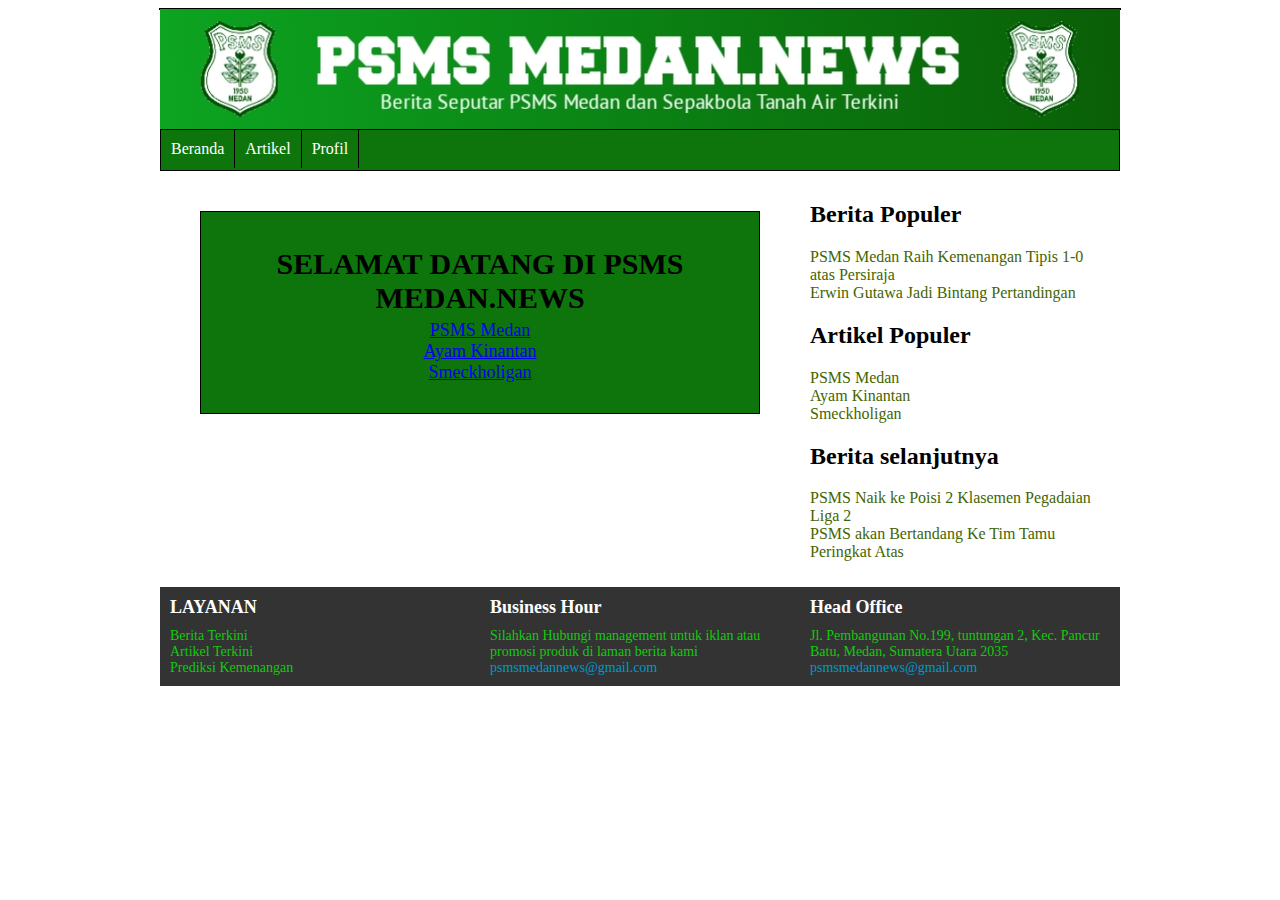
<file: index.html>
<!DOCTYPE html>
<html>

<head>
    <title>PSMS MEDAN.NEWS</title>
    <link rel="icon" type="image/png" href="images/LogoPSMS.png">
    <link rel="stylesheet" href="style.css">
</head>

<!DOCTYPE html>
<html>

<head>
	<title>PSMS MEDAN.NEWS</title>
	<link rel="stylesheet" href="style.css">
</head>

<body>
	<div id="wrapper">
		<header><img src="images/header.jpg"></header>
		<nav>
            <ul>
                <li><a href="index.html">Beranda</a></li>
                <li>
                    <a>Artikel</a>
                    <ul class="submenu">
                        <li><a href="psmsmedan.html">PSMS Medan</a></li>
                        <li><a href="#">Ayam Kinantan</a></li>
                        <li><a href="#">Smeckholigan</a></li>
                    </ul>
                </li>
                <li>
                    <a>Profil</a>
                    <ul class="submenu">
                        <li><a href="hubungi.html">Hub Kami</a></li>
                        <li><a href="tentang.html">Tentang kami</a></li>
                    </ul>
                </li>
            </ul>
        </nav>
		<article>
			<div id="single-home">
				<h2>SELAMAT DATANG DI PSMS MEDAN.NEWS</h2>
				<div id="more">
					<a href="psmsmedan.html">PSMS Medan</a><br>
					<a href="#">Ayam Kinantan</a><br>
					<a href="#">Smeckholigan</a>
					</div>
				</div>
		</article>
		<aside>
			<li class="widget">
				<h2>Berita Populer</h2>
				<ul>
					<li><a href="berita1.html">PSMS Medan Raih Kemenangan Tipis 1-0 atas Persiraja</a></li>
					<li><a href="berita2.html">Erwin Gutawa Jadi Bintang Pertandingan</a></li>
				</ul>
			</li>
			<li class="widget">
				<h2>Artikel Populer</h2>
				<ul>
					<li><a href="psmsmedan.html">PSMS Medan</a></li>
					<li><a href="#">Ayam Kinantan</a></li>
					<li><a href="#">Smeckholigan</a></li>
				</ul>
			</li>
			<li class="widget">
				<h2>Berita selanjutnya</h2>
				<ul>
					<li><a href="#">PSMS Naik ke Poisi 2 Klasemen Pegadaian Liga 2</a></li>
					<li><a href="#">PSMS akan Bertandang Ke Tim Tamu Peringkat Atas</a></li>
				</ul>
			</li>
		</aside>
		<footer>
			<div id="column">
				<h2>LAYANAN</h2>
				Berita Terkini<br>
				Artikel Terkini<br>
				Prediksi Kemenangan<br>
			</div>
			<div id="column">
				<h2>Business Hour</h2>
				Silahkan Hubungi management untuk iklan atau promosi produk di laman berita kami <a
					href="#">psmsmedannews@gmail.com</a>
			</div>
			<div id="column">
				<h2>Head Office</h2>
				Jl. Pembangunan No.199, tuntungan 2, Kec. Pancur Batu, Medan, Sumatera Utara 2035
				<a href="#">psmsmedannews@gmail.com</a>
			</div>
		</footer>

	</div>
</body>
</html>
</file>
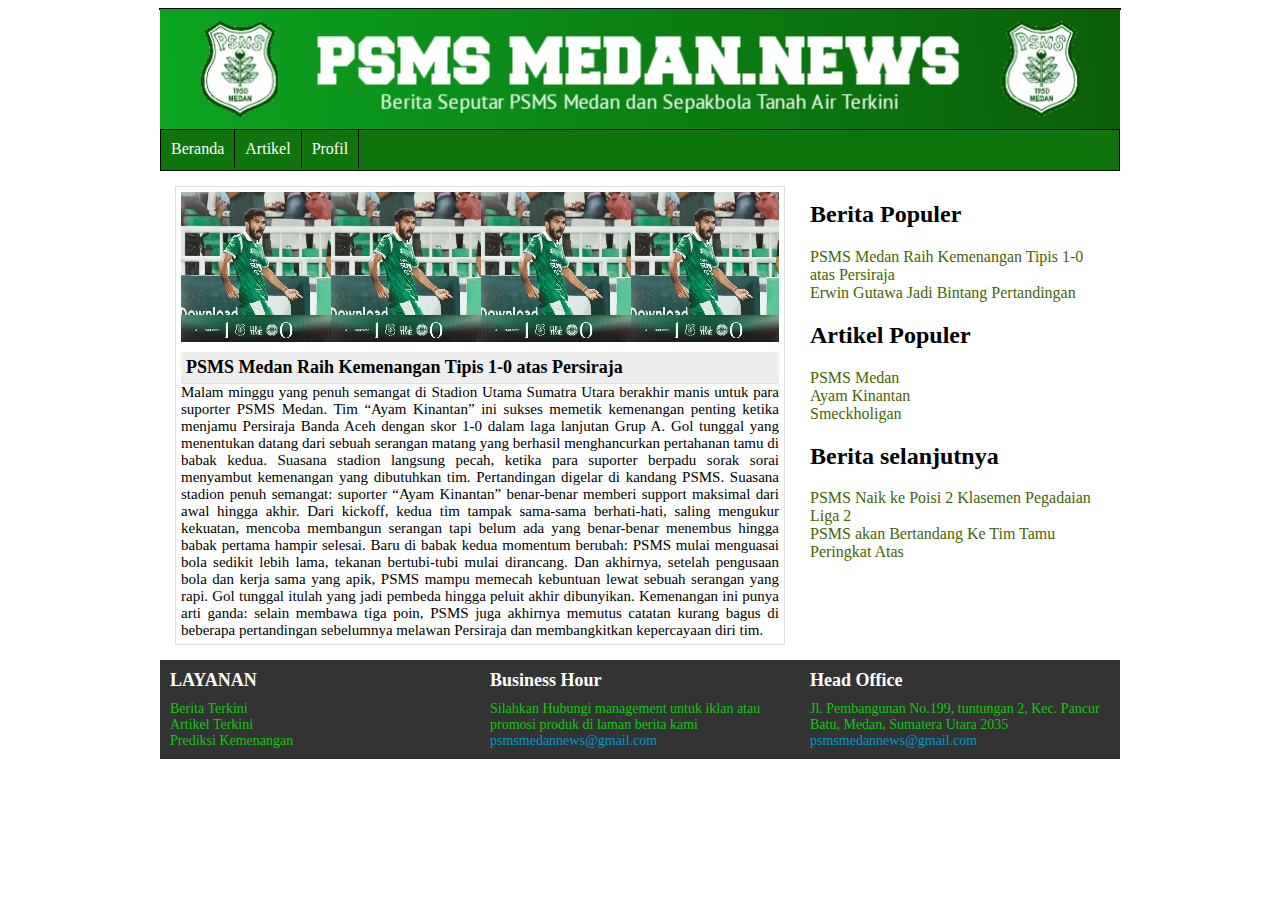
<file: berita1.html>
<!DOCTYPE html>
<html>

<head>
    <title>PSMS MEDAN.NEWS</title>
    <link rel="icon" type="image/png" href="images/LogoPSMS.png">
    <link rel="stylesheet" href="style.css">
</head>

<body>
    <div id="wrapper">
        <header><img src="images/header.jpg"></header>
        <nav>
            <ul>
                <li><a href="index.html">Beranda</a></li>
                <li>
                    <a>Artikel</a>
                    <ul class="submenu">
                        <li><a href="psmsmedan.html">PSMS Medan</a></li>
                        <li><a href="#">Ayam Kinantan</a></li>
                        <li><a href="#">Smeckholigan</a></li>
                    </ul>
                </li>
                <li>
                    <a>Profil</a>
                    <ul class="submenu">
                        <li><a href="hubungi.html">Hub Kami</a></li>
                        <li><a href="tentang.html">Tentang kami</a></li>
                    </ul>
                </li>
            </ul>
        </nav>
        <article>
            <div id="single-news">
                <div id="t-images" style="background:url(images/berita1.jpg)">&nbsp;</div>
                <h2>PSMS Medan Raih Kemenangan Tipis 1-0 atas Persiraja</h2>
                Malam minggu yang penuh semangat di Stadion Utama Sumatra Utara berakhir manis untuk para suporter PSMS
                Medan. Tim “Ayam Kinantan” ini sukses memetik kemenangan penting ketika menjamu Persiraja Banda Aceh
                dengan skor 1-0 dalam laga lanjutan Grup A. Gol tunggal yang menentukan datang dari sebuah serangan
                matang yang berhasil menghancurkan pertahanan tamu di babak kedua. Suasana stadion langsung pecah,
                ketika para suporter berpadu sorak sorai menyambut kemenangan yang dibutuhkan tim. Pertandingan digelar
                di kandang PSMS. Suasana stadion penuh semangat: suporter “Ayam Kinantan” benar-benar memberi support
                maksimal dari awal hingga akhir. Dari kickoff, kedua tim tampak sama-sama berhati-hati, saling mengukur
                kekuatan, mencoba membangun serangan tapi belum ada yang benar-benar menembus hingga babak pertama
                hampir selesai.
                Baru di babak kedua momentum berubah: PSMS mulai menguasai bola sedikit lebih lama, tekanan bertubi-tubi
                mulai dirancang. Dan akhirnya, setelah pengusaan bola dan kerja sama yang apik, PSMS mampu memecah
                kebuntuan lewat sebuah serangan yang rapi. Gol tunggal itulah yang jadi pembeda hingga peluit akhir
                dibunyikan.
                Kemenangan ini punya arti ganda: selain membawa tiga poin, PSMS juga akhirnya memutus catatan kurang
                bagus di beberapa pertandingan sebelumnya melawan Persiraja dan membangkitkan kepercayaan diri tim.
        </article>
        <aside>
            <li class="widget">
                <h2>Berita Populer</h2>
                <ul>
                    <li><a href="berita1.html">PSMS Medan Raih Kemenangan Tipis 1-0 atas Persiraja</a></li>
                    <li><a href="berita2.html">Erwin Gutawa Jadi Bintang Pertandingan</a></li>
                </ul>
            </li>
            <li class="widget">
                <h2>Artikel Populer</h2>
                <ul>
                    <li><a href="psmsmedan.html">PSMS Medan</a></li>
                    <li><a href="#">Ayam Kinantan</a></li>
                    <li><a href="#">Smeckholigan</a></li>
                </ul>
            </li>
            <li class="widget">
                <h2>Berita selanjutnya</h2>
                <ul>
                    <li><a href="#">PSMS Naik ke Poisi 2 Klasemen Pegadaian Liga 2</a></li>
                    <li><a href="#">PSMS akan Bertandang Ke Tim Tamu Peringkat Atas</a></li>
                </ul>
            </li>
        </aside>
        <footer>
            <div id="column">
                <h2>LAYANAN</h2>
                Berita Terkini<br>
                Artikel Terkini<br>
                Prediksi Kemenangan<br>
            </div>
            <div id="column">
				<h2>Business Hour</h2>
				Silahkan Hubungi management untuk iklan atau promosi produk di laman berita kami <a
					href="#">psmsmedannews@gmail.com</a>
			</div>
			<div id="column">
				<h2>Head Office</h2>
				Jl. Pembangunan No.199, tuntungan 2, Kec. Pancur Batu, Medan, Sumatera Utara 2035
				<a href="#">psmsmedannews@gmail.com</a>
			</div>
        </footer>

    </div>
</body>

</html>
</file>
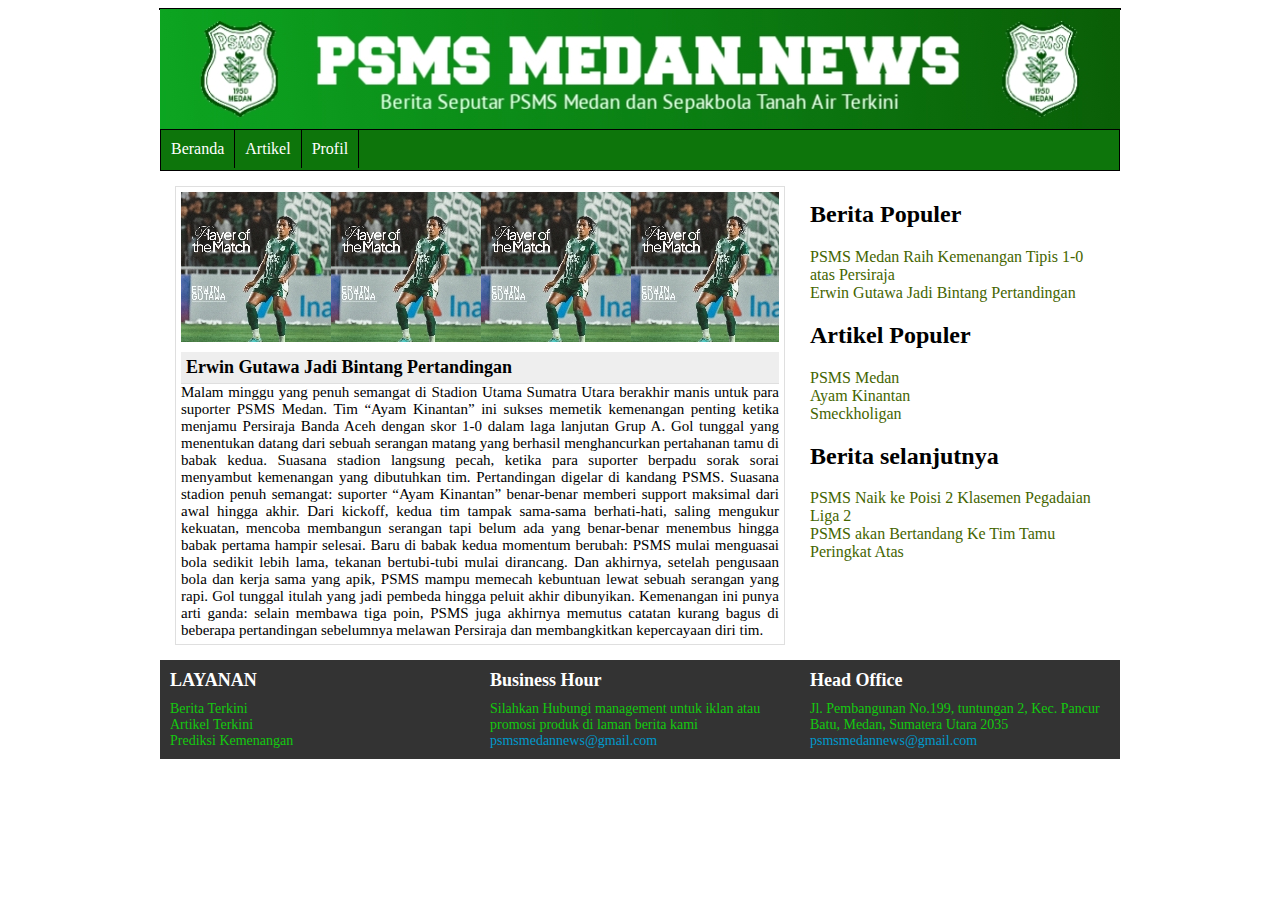
<file: berita2.html>
<!DOCTYPE html>
<html>

<head>
    <title>PSMS MEDAN.NEWS</title>
    <link rel="icon" type="image/png" href="images/LogoPSMS.png">
    <link rel="stylesheet" href="style.css">
</head>

<body>
    <div id="wrapper">
        <header><img src="images/header.jpg"></header>
        <nav>
            <ul>
                <li><a href="index.html">Beranda</a></li>
                <li>
                    <a>Artikel</a>
                    <ul class="submenu">
                        <li><a href="psmsmedan.html">PSMS Medan</a></li>
                        <li><a href="#">Ayam Kinantan</a></li>
                        <li><a href="#">Smeckholigan</a></li>
                    </ul>
                </li>
                <li>
                    <a>Profil</a>
                    <ul class="submenu">
                        <li><a href="hubungi.html">Hub Kami</a></li>
                        <li><a href="tentang.html">Tentang kami</a></li>
                    </ul>
                </li>
            </ul>
        </nav>
        <article>
            <div id="single-news">
                <div id="t-images" style="background:url(images/berita2.jpg)">&nbsp;</div>
                <h2>Erwin Gutawa Jadi Bintang Pertandingan</h2>
                Malam minggu yang penuh semangat di Stadion Utama Sumatra Utara berakhir manis untuk para suporter PSMS
                Medan. Tim “Ayam Kinantan” ini sukses memetik kemenangan penting ketika menjamu Persiraja Banda Aceh
                dengan skor 1-0 dalam laga lanjutan Grup A. Gol tunggal yang menentukan datang dari sebuah serangan
                matang yang berhasil menghancurkan pertahanan tamu di babak kedua. Suasana stadion langsung pecah,
                ketika para suporter berpadu sorak sorai menyambut kemenangan yang dibutuhkan tim. Pertandingan digelar
                di kandang PSMS. Suasana stadion penuh semangat: suporter “Ayam Kinantan” benar-benar memberi support
                maksimal dari awal hingga akhir. Dari kickoff, kedua tim tampak sama-sama berhati-hati, saling mengukur
                kekuatan, mencoba membangun serangan tapi belum ada yang benar-benar menembus hingga babak pertama
                hampir selesai.
                Baru di babak kedua momentum berubah: PSMS mulai menguasai bola sedikit lebih lama, tekanan bertubi-tubi
                mulai dirancang. Dan akhirnya, setelah pengusaan bola dan kerja sama yang apik, PSMS mampu memecah
                kebuntuan lewat sebuah serangan yang rapi. Gol tunggal itulah yang jadi pembeda hingga peluit akhir
                dibunyikan.
                Kemenangan ini punya arti ganda: selain membawa tiga poin, PSMS juga akhirnya memutus catatan kurang
                bagus di beberapa pertandingan sebelumnya melawan Persiraja dan membangkitkan kepercayaan diri tim.
        </article>
        <aside>
            <li class="widget">
                <h2>Berita Populer</h2>
                <ul>
                    <li><a href="berita1.html">PSMS Medan Raih Kemenangan Tipis 1-0 atas Persiraja</a></li>
                    <li><a href="berita2.html">Erwin Gutawa Jadi Bintang Pertandingan</a></li>
                </ul>
            </li>
            <li class="widget">
                <h2>Artikel Populer</h2>
                <ul>
                    <li><a href="psmsmedan.html">PSMS Medan</a></li>
                    <li><a href="#">Ayam Kinantan</a></li>
                    <li><a href="#">Smeckholigan</a></li>
                </ul>
            </li>
            <li class="widget">
                <h2>Berita selanjutnya</h2>
                <ul>
                    <li><a href="#">PSMS Naik ke Poisi 2 Klasemen Pegadaian Liga 2</a></li>
                    <li><a href="#">PSMS akan Bertandang Ke Tim Tamu Peringkat Atas</a></li>
                </ul>
            </li>
        </aside>
        <footer>
            <div id="column">
                <h2>LAYANAN</h2>
                Berita Terkini<br>
                Artikel Terkini<br>
                Prediksi Kemenangan<br>
            </div>
            <div id="column">
				<h2>Business Hour</h2>
				Silahkan Hubungi management untuk iklan atau promosi produk di laman berita kami <a
					href="#">psmsmedannews@gmail.com</a>
			</div>
			<div id="column">
				<h2>Head Office</h2>
				Jl. Pembangunan No.199, tuntungan 2, Kec. Pancur Batu, Medan, Sumatera Utara 2035
				<a href="#">psmsmedannews@gmail.com</a>
			</div>
        </footer>

    </div>
</body>

</html>
</file>
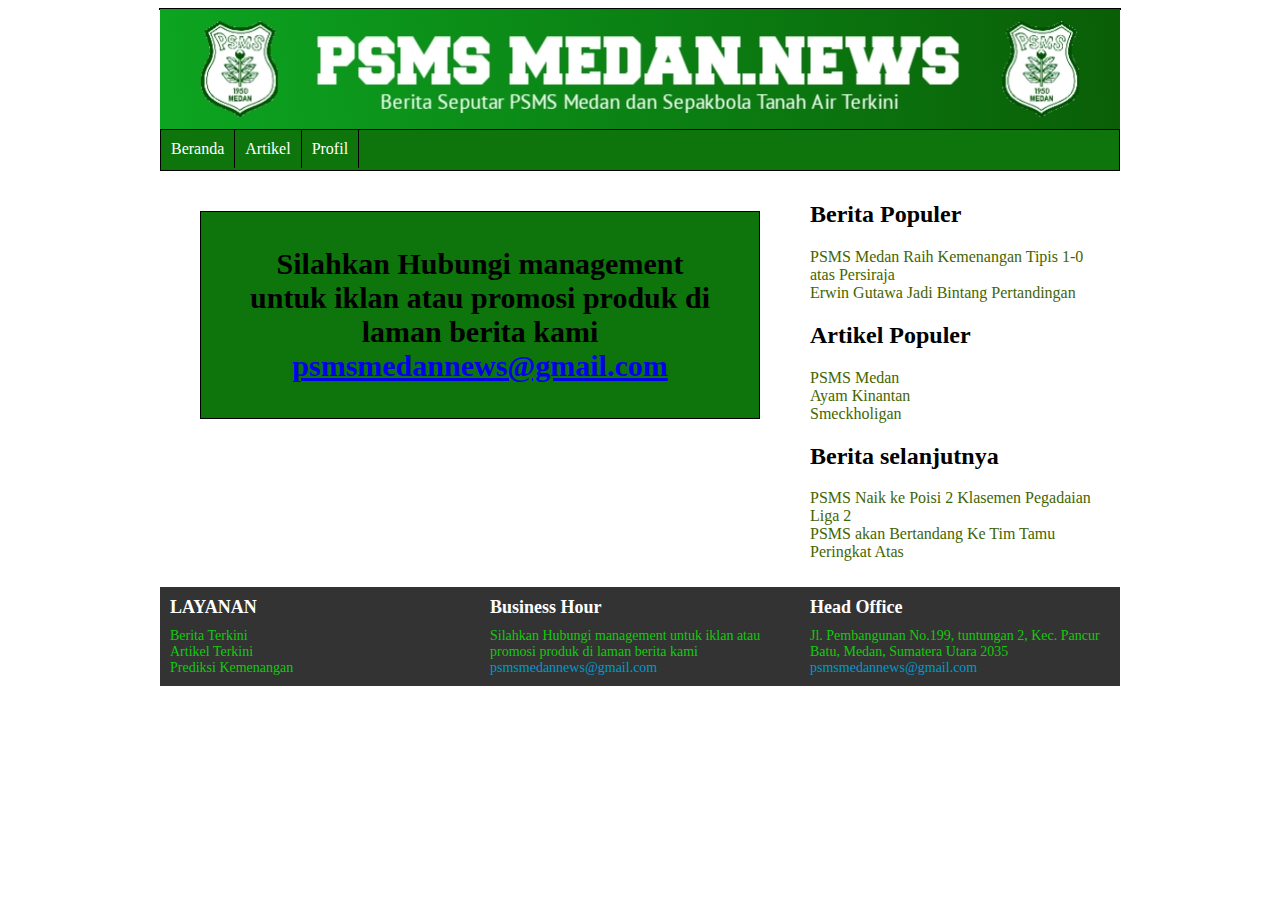
<file: hubungi.html>
<!DOCTYPE html>
<html>

<head>
    <title>PSMS MEDAN.NEWS</title>
    <link rel="icon" type="image/png" href="images/LogoPSMS.png">
    <link rel="stylesheet" href="style.css">
</head>

<!DOCTYPE html>
<html>

<head>
	<title>PSMS MEDAN.NEWS</title>
	<link rel="stylesheet" href="style.css">
</head>

<body>
	<div id="wrapper">
		<header><img src="images/header.jpg"></header>
		<nav>
            <ul>
                <li><a href="index.html">Beranda</a></li>
                <li>
                    <a>Artikel</a>
                    <ul class="submenu">
                        <li><a href="psmsmedan.html">PSMS Medan</a></li>
                        <li><a href="#">Ayam Kinantan</a></li>
                        <li><a href="#">Smeckholigan</a></li>
                    </ul>
                </li>
                <li>
                    <a>Profil</a>
                    <ul class="submenu">
                        <li><a href="hubungi.html">Hub Kami</a></li>
                        <li><a href="tentang.html">Tentang kami</a></li>
                    </ul>
                </li>
            </ul>
        </nav>
		<article>
			<div id="single-home">
				<h2>Silahkan Hubungi management untuk iklan atau promosi produk di laman berita kami <a
					href="#">psmsmedannews@gmail.com</a></h2>
				</div>
		</article>
		<aside>
			<li class="widget">
				<h2>Berita Populer</h2>
				<ul>
					<li><a href="berita1.html">PSMS Medan Raih Kemenangan Tipis 1-0 atas Persiraja</a></li>
					<li><a href="berita2.html">Erwin Gutawa Jadi Bintang Pertandingan</a></li>
				</ul>
			</li>
			<li class="widget">
				<h2>Artikel Populer</h2>
				<ul>
					<li><a href="psmsmedan.html">PSMS Medan</a></li>
					<li><a href="#">Ayam Kinantan</a></li>
					<li><a href="#">Smeckholigan</a></li>
				</ul>
			</li>
			<li class="widget">
				<h2>Berita selanjutnya</h2>
				<ul>
					<li><a href="#">PSMS Naik ke Poisi 2 Klasemen Pegadaian Liga 2</a></li>
					<li><a href="#">PSMS akan Bertandang Ke Tim Tamu Peringkat Atas</a></li>
				</ul>
			</li>
		</aside>
		<footer>
			<div id="column">
				<h2>LAYANAN</h2>
				Berita Terkini<br>
				Artikel Terkini<br>
				Prediksi Kemenangan<br>
			</div>
			<div id="column">
				<h2>Business Hour</h2>
				Silahkan Hubungi management untuk iklan atau promosi produk di laman berita kami <a
					href="#">psmsmedannews@gmail.com</a>
			</div>
			<div id="column">
				<h2>Head Office</h2>
				Jl. Pembangunan No.199, tuntungan 2, Kec. Pancur Batu, Medan, Sumatera Utara 2035
				<a href="#">psmsmedannews@gmail.com</a>
			</div>
		</footer>

	</div>
</body>
</html>
</file>
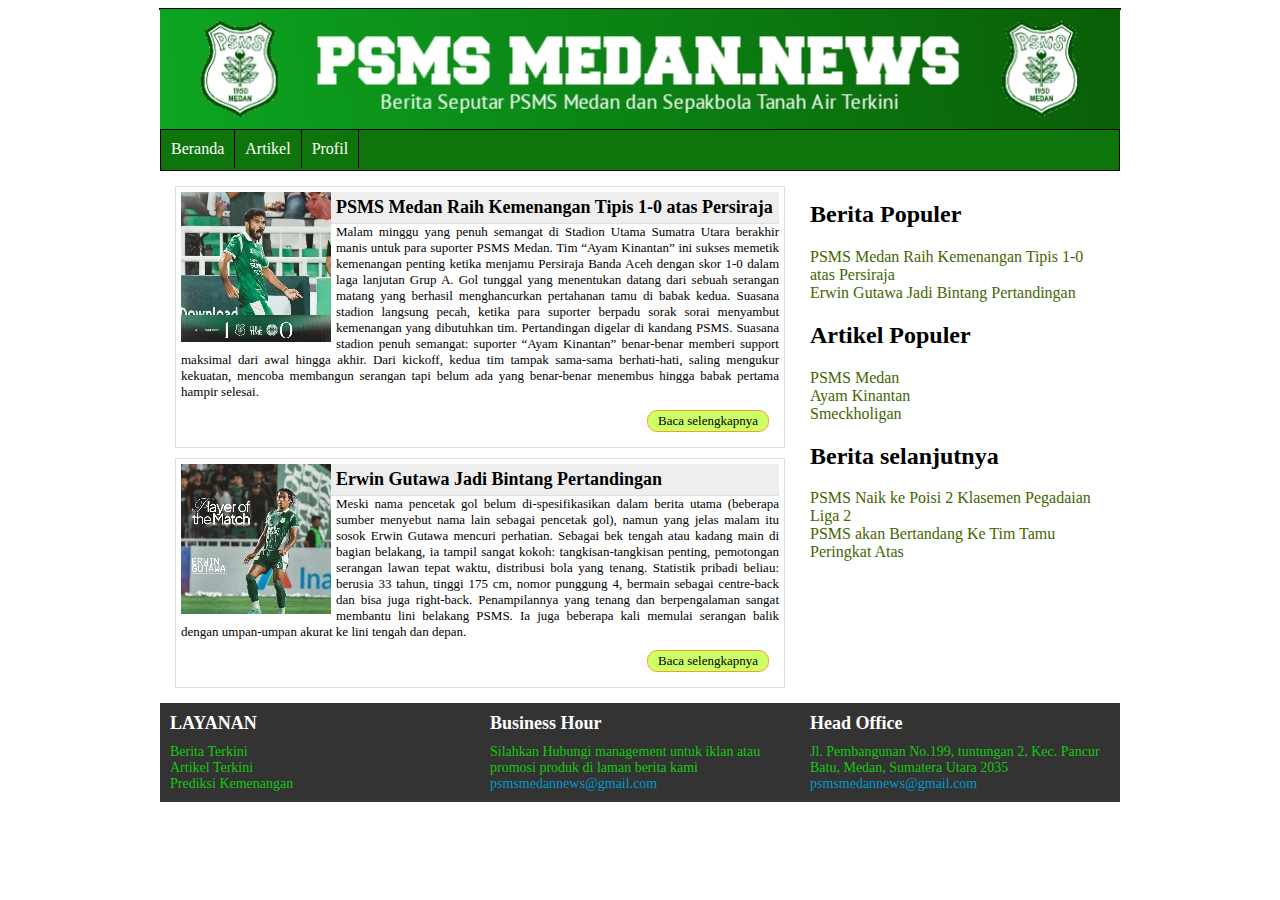
<file: psmsmedan.html>
<!DOCTYPE html>
<html>

<head>
    <title>PSMS MEDAN.NEWS</title>
    <link rel="icon" type="image/png" href="images/LogoPSMS.png">
    <link rel="stylesheet" href="style.css">
</head>

<body>
	<div id="wrapper">
		<header><img src="images/header.jpg"></header>
		<nav>
            <ul>
                <li><a href="index.html">Beranda</a></li>
                <li>
                    <a>Artikel</a>
                    <ul class="submenu">
                        <li><a href="psmsmedan.html">PSMS Medan</a></li>
                        <li><a href="#">Ayam Kinantan</a></li>
                        <li><a href="#">Smeckholigan</a></li>
                    </ul>
                </li>
                <li>
                    <a>Profil</a>
                    <ul class="submenu">
                        <li><a href="hubungi.html">Hub Kami</a></li>
                        <li><a href="tentang.html">Tentang kami</a></li>
                    </ul>
                </li>
            </ul>
        </nav>
		<article>
			<div id="single">
				<div id="t-images" style="background:url(images/berita1.jpg)">&nbsp;</div>
				<h2>PSMS Medan Raih Kemenangan Tipis 1-0 atas Persiraja</h2>
				Malam minggu yang penuh semangat di Stadion Utama Sumatra Utara berakhir manis untuk para suporter PSMS
				Medan. Tim “Ayam Kinantan” ini sukses memetik kemenangan penting ketika menjamu Persiraja Banda Aceh
				dengan skor 1-0 dalam laga lanjutan Grup A. Gol tunggal yang menentukan datang dari sebuah serangan
				matang yang berhasil menghancurkan pertahanan tamu di babak kedua. Suasana stadion langsung pecah,
				ketika para suporter berpadu sorak sorai menyambut kemenangan yang dibutuhkan tim. Pertandingan digelar
				di kandang PSMS. Suasana stadion penuh semangat: suporter “Ayam Kinantan” benar-benar memberi support
				maksimal dari awal hingga akhir. Dari kickoff, kedua tim tampak sama-sama berhati-hati, saling mengukur
				kekuatan, mencoba membangun serangan tapi belum ada yang benar-benar menembus hingga babak pertama
				hampir selesai.
				<div id="more">
					<a href="berita1.html">Baca selengkapnya</a>
				</div>
			</div>
			<div id="single">
				<div id="t-images" style="background:url(images/berita2.jpg)">&nbsp;</div>
				<h2>Erwin Gutawa Jadi Bintang Pertandingan</h2>
				Meski nama pencetak gol belum di-spesifikasikan dalam berita utama (beberapa sumber menyebut nama lain
				sebagai pencetak gol), namun yang jelas malam itu sosok Erwin Gutawa mencuri perhatian. Sebagai bek
				tengah atau kadang main di bagian belakang, ia tampil sangat kokoh: tangkisan-tangkisan penting,
				pemotongan serangan lawan tepat waktu, distribusi bola yang tenang. Statistik pribadi beliau: berusia 33
				tahun, tinggi 175 cm, nomor punggung 4, bermain sebagai centre-back dan bisa juga right-back.
				Penampilannya yang tenang dan berpengalaman sangat membantu lini belakang PSMS. Ia juga beberapa kali
				memulai serangan balik dengan umpan-umpan akurat ke lini tengah dan depan.
				<div id="more">
					<a href="berita2.html">Baca selengkapnya</a>
				</div>
			</div>
		</article>
		<aside>
			<li class="widget">
				<h2>Berita Populer</h2>
				<ul>
					<li><a href="berita1.html">PSMS Medan Raih Kemenangan Tipis 1-0 atas Persiraja</a></li>
					<li><a href="berita2.html">Erwin Gutawa Jadi Bintang Pertandingan</a></li>
				</ul>
			</li>
			<li class="widget">
				<h2>Artikel Populer</h2>
				<ul>
					<li><a href="psmsmedan.html">PSMS Medan</a></li>
					<li><a href="#">Ayam Kinantan</a></li>
					<li><a href="#">Smeckholigan</a></li>
				</ul>
			</li>
			<li class="widget">
				<h2>Berita selanjutnya</h2>
				<ul>
					<li><a href="#">PSMS Naik ke Poisi 2 Klasemen Pegadaian Liga 2</a></li>
					<li><a href="#">PSMS akan Bertandang Ke Tim Tamu Peringkat Atas</a></li>
				</ul>
			</li>
		</aside>
		<footer>
			<div id="column">
				<h2>LAYANAN</h2>
				Berita Terkini<br>
				Artikel Terkini<br>
				Prediksi Kemenangan<br>
			</div>
			<div id="column">
				<h2>Business Hour</h2>
				Silahkan Hubungi management untuk iklan atau promosi produk di laman berita kami <a
					href="#">psmsmedannews@gmail.com</a>
			</div>
			<div id="column">
				<h2>Head Office</h2>
				Jl. Pembangunan No.199, tuntungan 2, Kec. Pancur Batu, Medan, Sumatera Utara 2035
				<a href="#">psmsmedannews@gmail.com</a>
			</div>
		</footer>

	</div>
</body>

</html>
</file>
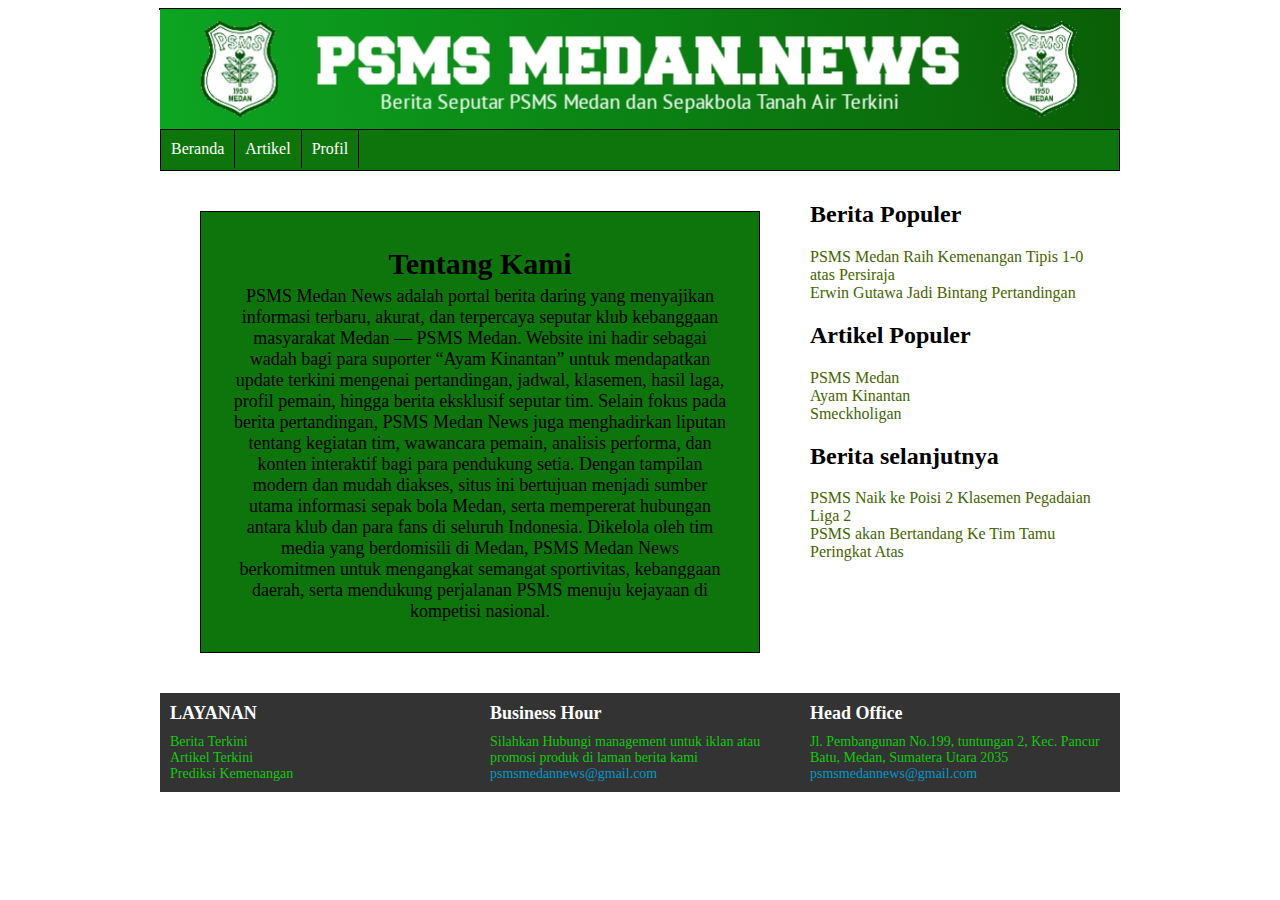
<file: tentang.html>
<!DOCTYPE html>
<html>

<head>
    <title>PSMS MEDAN.NEWS</title>
    <link rel="icon" type="image/png" href="images/LogoPSMS.png">
    <link rel="stylesheet" href="style.css">
</head>

<!DOCTYPE html>
<html>

<head>
	<title>PSMS MEDAN.NEWS</title>
	<link rel="stylesheet" href="style.css">
</head>

<body>
	<div id="wrapper">
		<header><img src="images/header.jpg"></header>
		<nav>
            <ul>
                <li><a href="index.html">Beranda</a></li>
                <li>
                    <a>Artikel</a>
                    <ul class="submenu">
                        <li><a href="psmsmedan.html">PSMS Medan</a></li>
                        <li><a href="#">Ayam Kinantan</a></li>
                        <li><a href="#">Smeckholigan</a></li>
                    </ul>
                </li>
                <li>
                    <a>Profil</a>
                    <ul class="submenu">
                        <li><a href="hubungi.html">Hub Kami</a></li>
                        <li><a href="tentang.html">Tentang kami</a></li>
                    </ul>
                </li>
            </ul>
        </nav>
		<article>
			<div id="single-home">
				<h2>Tentang Kami</h2>
				PSMS Medan News adalah portal berita daring yang menyajikan informasi terbaru, akurat, dan terpercaya seputar klub kebanggaan masyarakat Medan — PSMS Medan. Website ini hadir sebagai wadah bagi para suporter “Ayam Kinantan” untuk mendapatkan update terkini mengenai pertandingan, jadwal, klasemen, hasil laga, profil pemain, hingga berita eksklusif seputar tim. Selain fokus pada berita pertandingan, PSMS Medan News juga menghadirkan liputan tentang kegiatan tim, wawancara pemain, analisis performa, dan konten interaktif bagi para pendukung setia. Dengan tampilan modern dan mudah diakses, situs ini bertujuan menjadi sumber utama informasi sepak bola Medan, serta mempererat hubungan antara klub dan para fans di seluruh Indonesia. Dikelola oleh tim media yang berdomisili di Medan, PSMS Medan News berkomitmen untuk mengangkat semangat sportivitas, kebanggaan daerah, serta mendukung perjalanan PSMS menuju kejayaan di kompetisi nasional.
            </div>
		</article>
		<aside>
			<li class="widget">
				<h2>Berita Populer</h2>
				<ul>
					<li><a href="berita1.html">PSMS Medan Raih Kemenangan Tipis 1-0 atas Persiraja</a></li>
					<li><a href="berita2.html">Erwin Gutawa Jadi Bintang Pertandingan</a></li>
				</ul>
			</li>
			<li class="widget">
				<h2>Artikel Populer</h2>
				<ul>
					<li><a href="psmsmedan.html">PSMS Medan</a></li>
					<li><a href="#">Ayam Kinantan</a></li>
					<li><a href="#">Smeckholigan</a></li>
				</ul>
			</li>
			<li class="widget">
				<h2>Berita selanjutnya</h2>
				<ul>
					<li><a href="#">PSMS Naik ke Poisi 2 Klasemen Pegadaian Liga 2</a></li>
					<li><a href="#">PSMS akan Bertandang Ke Tim Tamu Peringkat Atas</a></li>
				</ul>
			</li>
		</aside>
		<footer>
			<div id="column">
				<h2>LAYANAN</h2>
				Berita Terkini<br>
				Artikel Terkini<br>
				Prediksi Kemenangan<br>
			</div>
			<div id="column">
				<h2>Business Hour</h2>
				Silahkan Hubungi management untuk iklan atau promosi produk di laman berita kami <a
					href="#">psmsmedannews@gmail.com</a>
			</div>
			<div id="column">
				<h2>Head Office</h2>
				Jl. Pembangunan No.199, tuntungan 2, Kec. Pancur Batu, Medan, Sumatera Utara 2035
				<a href="#">psmsmedannews@gmail.com</a>
			</div>
		</footer>

	</div>
</body>
</html>
</file>
<file: style.css>
#wrapper {
    width: 960px;
    margin: auto;
    border: rgb(0, 0, 0) 1px solid;
}

header {
    height: 120px;
    width: 960px;
    float: left;
}

nav {
    height: 40px;
    width: 958px;
    float: left;
    background: #0d750b;
    border: #000000 1px solid;
    overflow: auto;
}

nav ul {
    list-style: none;
    float: left;
    overflow: auto;
    margin: 0px;
    padding: 0px;
}

nav ul li {
    display: block;
    float: left;
    padding: 10px 10px 10px 10px;
    margin: 0px;
    border-right: #000000 1px solid;
}

nav ul li .submenu {
    display: none;
}

nav ul li:hover .submenu {
    display: block;
    margin: 0px;
    width: 100px;
    position: absolute;
    margin-top: 5px;
    border: #000000 1px solid;
    background: #0d750b;
    margin-left: -11px;
}

nav ul li:hover .submenu li {
    display: block;
    width: 89px;
    padding: 5px;
    float: left;
    border: none;
}

nav ul li:hover {
    background: #000000;
}

nav ul li a {
    color: #ffffff;
    text-decoration: none;
}

nav ul li a:hover {
    text-decoration: underline;
}

#wrapper article {
    width: 620px;
    float: left;
    padding: 10px;
}

#wrapper article #single {
    margin: 5px;
    border: #DFDFDF 1px solid;
    padding: 5px;
    background: #FFF;
    font-size: 13px;
	float:left;
    overflow:auto;
    text-align: justify;
}

#wrapper article #single #t-images {
    width: 150px;
    height: 150px;
    float: left;
    overflow:auto;
    margin-right:5px;
}

#wrapper article #single #images {
    width: 100%;
    height: 150px;
    background-size: cover;
    background-position: center;
    background-repeat: no-repeat;
    margin: 0 auto;
    display: block;
    border-radius: 5px;
}

#wrapper article #single h2 {
    margin:0px;
    font-family: Tahoma;
    font-size: 18px;
    padding: 5px;
    border-bottom: #DFDFDF 1px solid;
    background: #EEEEEE;
}

#wrapper article #single #more a {
    float: right;
    overflow: auto;
    border: #FF9933 1px solid;
    background: #CF6;
    padding: 2px 10px 2px 10px;
    margin-bottom: 10px;
	margin-right:10px;
	margin-top: 10px;
    text-align:center;
    text-decoration: none;
	color:#000000;
    -moz-border-radius: 10px;
    -webkit-border-radius: 10px;
}

#wrapper article #single #more a:hover {
    background: #BD6;
    color:#093;
	border: #CC6600 1px solid;
}

#wrapper aside {
    width: 300px;
    float: left;
    padding: 10px;
}

#wrapper aside .widget {
    list-style: none;
}

#wrapper aside .widget ul {
    list-style: none;
    margin-left: -40px;
}

#wrapper aside .widget li a {
    text-decoration: none;
    color: #446500;
}

#wrapper aside .widget li a:hover {
    text-decoration: underline;
}


footer {
    width: 960px;
    float: left;
    background: #CDD;
}

footer {
    width: 960px;
    float: left;
    background: #333333;
    color: #13c90f;
}

footer #column {
    width: 300px;
    float: left;
    padding: 10px;
    font-size: 14px;
}

footer #column h2 {
    margin: 0px;
    margin-bottom: 10px;
    font-family: Tahoma;
    font-size: 18px;
    color: #ffffff;
    font-weight: bold;
}

footer #column a {
    color: #0099CC;
    text-decoration: none;
}

#wrapper article #single-home {
    margin: 30px;
    border: #000000 1px solid;
    padding: 30px;
    background: #0d750b;
    font-size: 18px;
	float:center;
    overflow:auto;
    text-align: center;
}

#wrapper article #single-news {
    margin: 5px;
    border: #DFDFDF 1px solid;
    padding: 5px;
    background: #FFF;
    font-size: 15px;
	float:left;
    overflow:auto;
    text-align: justify;
}

#wrapper article #single-news #t-images {
    width: 100%;
    height: 150px;
    display: flex;
    justify-content: center; 
    align-items: center;   
    overflow: hidden;
    margin-bottom: 10px;
}

#wrapper article #single-news #images {
    width: 150px;
    height: 150px;
    background-size: cover;
    background-position: center;
    background-repeat: no-repeat;
    border-radius: 5px;
}


#wrapper article #single-news h2 {
    margin:0px;
    font-family: Tahoma;
    font-size: 18px;
    padding: 5px;
    border-bottom: #DFDFDF 1px solid;
    background: #EEEEEE;
}

#wrapper article #single-home h2 {
    margin:0px;
    font-family: Tahoma;
    font-size: 30px;
    padding: 5px;
}
</file>
